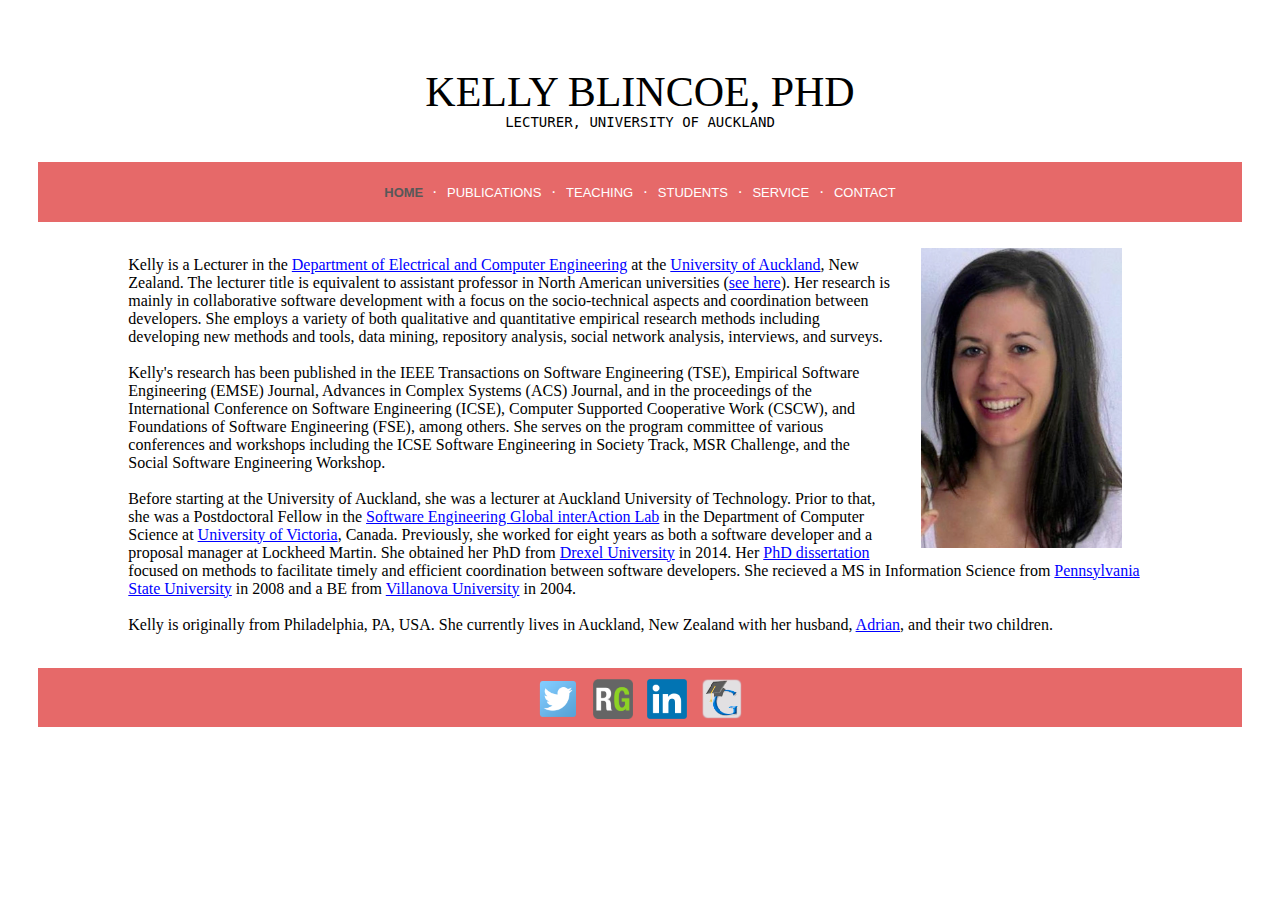
<file: index.html>
<!DOCTYPE html>
<html>

<head>
<link rel="stylesheet" type="text/css" href="mystyle.css">
</head>
<title>Kelly Blincoe, PhD</title>

<body>

<div id="title">
<h1>KELLY BLINCOE, PHD</h1> 
<h2>LECTURER, UNIVERSITY OF AUCKLAND</h2>
</div>
<div id="hmenu"> 
<ul> 
  <li><a class="current" href="./index.html">HOME </a></li> &middot;
  <li><a href="./publications.html">PUBLICATIONS</a></li> &middot;
  <li><a href="./teaching.html">TEACHING</a></li> &middot;
  <li><a class="./students.html" href="./students.html">STUDENTS</a></li> &middot;
  <li><a href="./service.html">SERVICE</a></li> &middot;
  <li><a href="./contact.html">CONTACT</a></li>
</ul>   
</div> 

<div id="about">
<img align="right" src="./imgs/blincoe.jpg" width="201" height="300" hspace="30/" vspace="10/" />
<p><br>
Kelly is a Lecturer in the <a href="http://www.ece.auckland.ac.nz">Department of Electrical and Computer Engineering</a> at the <a href="https://www.auckland.ac.nz">University of Auckland</a>, New Zealand. The lecturer title is equivalent to assistant professor in North American universities (<a href="http://en.wikipedia.org/wiki/Academic_ranks_(Australia_and_New_Zealand)">see here</a>).
<!--Kelly is a Postdoctoral Fellow in the <a href="http://thesegalgroup.org">Software Engineering Global interAction Lab</a> in the Department of Computer Science at <a href="http://www.uvic.ca">University of Victoria</a>, Canada. -->
Her research is mainly in collaborative software development with a focus on the socio-technical aspects and coordination between developers. She employs a variety of both qualitative and quantitative empirical research methods including developing new methods and tools, data mining, repository analysis, social network analysis, interviews, and surveys.
<br><br>
Kelly's research has been published in the IEEE Transactions on Software Engineering (TSE), Empirical Software Engineering (EMSE) Journal, Advances in Complex Systems (ACS) Journal, and in the proceedings of the International Conference on Software Engineering (ICSE), Computer Supported Cooperative Work (CSCW), and Foundations of Software Engineering (FSE), among others. She serves on the program committee of various conferences and workshops including the ICSE Software Engineering in Society Track, MSR Challenge, and the Social Software Engineering Workshop. 
<br><br>
Before starting at the University of Auckland, she was a lecturer at Auckland University of Technology. Prior to that, she was a Postdoctoral Fellow in the <a href="http://thesegalgroup.org">Software Engineering Global interAction Lab</a> in the Department of Computer Science at <a href="http://www.uvic.ca">University of Victoria</a>, Canada.
Previously, she worked for eight years as both a software developer and a proposal manager at Lockheed Martin. She obtained her PhD from <a href="http://www.drexel.edu">Drexel University</a> in 2014. Her <a href="./publications/blincoe_thesis.pdf">PhD dissertation</a> focused on methods to facilitate timely and efficient coordination between software developers. She recieved a MS in Information Science from <a href="http://www.psu.edu">Pennsylvania State University</a> in 2008 and a BE from <a href="http://www.villanova.edu">Villanova University</a> in 2004. 
<br><br>
Kelly is originally from Philadelphia, PA, USA. She currently lives in Auckland, New Zealand with her husband, <a href="http://en.wikipedia.org/wiki/Adrian_Blincoe">Adrian</a>, and their two children. 
<br><br>
</p>
</div>

<div id="hmenu">
<ul>
   <li><a href="https://twitter.com/kellyblincoe" target="_blank"><img src="./imgs/twitter.png" class="icons"/></a></li> 
   <li><a href="https://www.researchgate.net/profile/Kelly_Blincoe" target="_blank"><img src="./imgs/researchgate.png" class="icons" /></a></li>
   <li><a href="https://nz.linkedin.com/pub/kelly-blincoe/55/8a4/8b0" target="_blank"><img src="./imgs/linkedin.png" class="icons" /></a></li>
   <li><a href="https://scholar.google.com/citations?user=lqL9DsoAAAAJ&hl=en&oi=ao" target="_blank"><img src="./imgs/googlescholar.png" class="icons" /></a></li>
</ul>
</div>

</body>
</html>
</file>
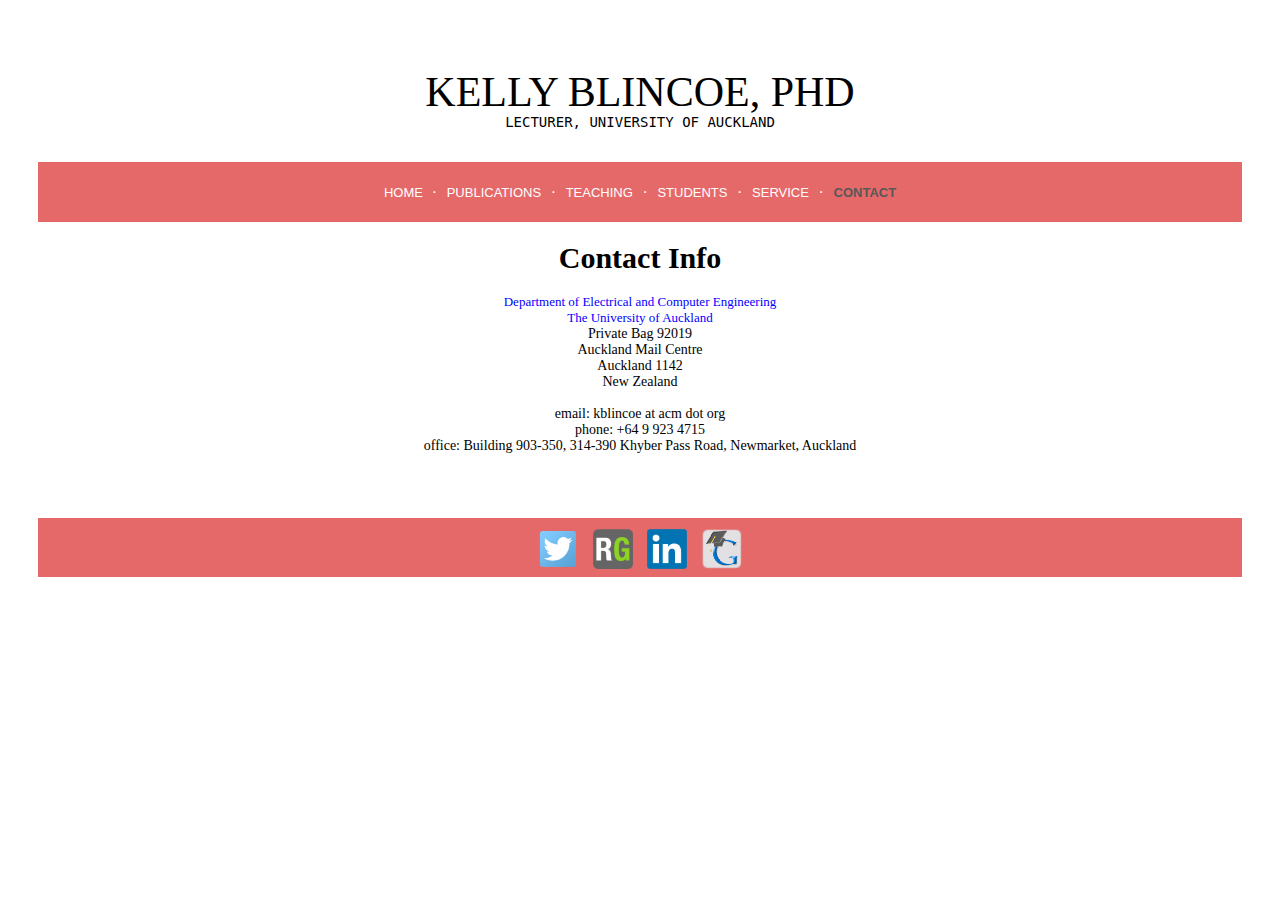
<file: contact.html>
<!DOCTYPE html>
<html>

<head>
<link rel="stylesheet" type="text/css" href="mystyle.css">
</head>
<title>Contact - Kelly Blincoe, PhD</title>

<body>

<div id="title">
<h1>KELLY BLINCOE, PHD</h1> 
<h2>LECTURER, UNIVERSITY OF AUCKLAND</h2>
</div>
<div id="hmenu"> 
<ul> 
  <li><a href="./index.html">HOME </a></li> &middot;
  <li><a href="./publications.html">PUBLICATIONS</a></li> &middot;
  <li><a href="./teaching.html">TEACHING</a></li> &middot;
  <li><a class="./students.html" href="./students.html">STUDENTS</a></li> &middot;
  <li><a href="./service.html">SERVICE</a></li> &middot;
  <li><a class="current" href="./contact.html">CONTACT</a></li>
</ul>   
</div> 

<div id="service">
<h1>Contact Info</h1>

<a href="http://www.ece.auckland.ac.nz">Department of Electrical and Computer Engineering</a><br>
<a href="http://www.auckland.ac.nz">The University of Auckland</a><br>
Private Bag 92019<br>
Auckland Mail Centre<br>
Auckland 1142<br>
New Zealand<br>

<br>

email: kblincoe at acm dot org <br>
phone: +64 9 923 4715<br>
office: Building 903-350, 314-390 Khyber Pass Road, Newmarket, Auckland
<br><br><br><br><br>
</div>

<div id="hmenu">
<ul>
   <li><a href="https://twitter.com/kellyblincoe" target="_blank"><img src="./imgs/twitter.png" class="icons"/></a></li> 
   <li><a href="https://www.researchgate.net/profile/Kelly_Blincoe" target="_blank"><img src="./imgs/researchgate.png" class="icons" /></a></li>
   <li><a href="https://nz.linkedin.com/pub/kelly-blincoe/55/8a4/8b0" target="_blank"><img src="./imgs/linkedin.png" class="icons" /></a></li>
   <li><a href="https://scholar.google.com/citations?user=lqL9DsoAAAAJ&hl=en&oi=ao" target="_blank"><img src="./imgs/googlescholar.png" class="icons" /></a></li>
</ul>
</div>

</body>
</html>
</file>
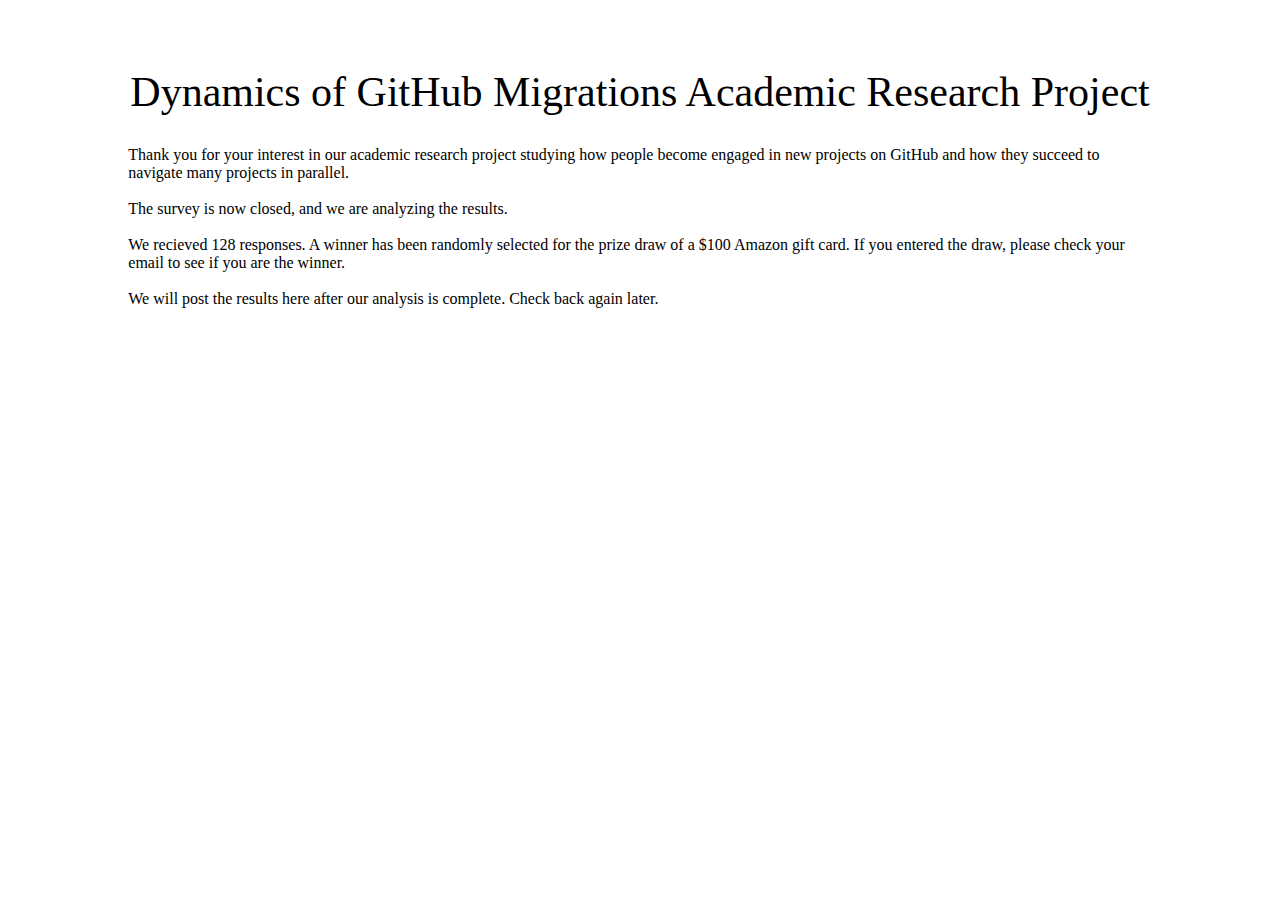
<file: migration_survey.html>
<!DOCTYPE html>
<html>

<head>
<link rel="stylesheet" type="text/css" href="mystyle.css">
</head>
<title>Kelly Blincoe, PhD</title>

<body>

<div id="title">
<h1>Dynamics of GitHub Migrations Academic Research Project</h1> 
</div>

<div id="about">
Thank you for your interest in our academic research project studying how
people become engaged in new projects on GitHub and how they succeed to
navigate many projects in parallel. <br><br>

The survey is now closed, and we are analyzing the results. <br><br>

We recieved 128 responses. A winner has been randomly selected for the prize draw of a $100 Amazon gift card. If you entered the draw, please check your email to see if you are the winner. <br><br>

We will post the results here after our analysis is complete. Check back again later.

</div>


</body>
</html>
</file>
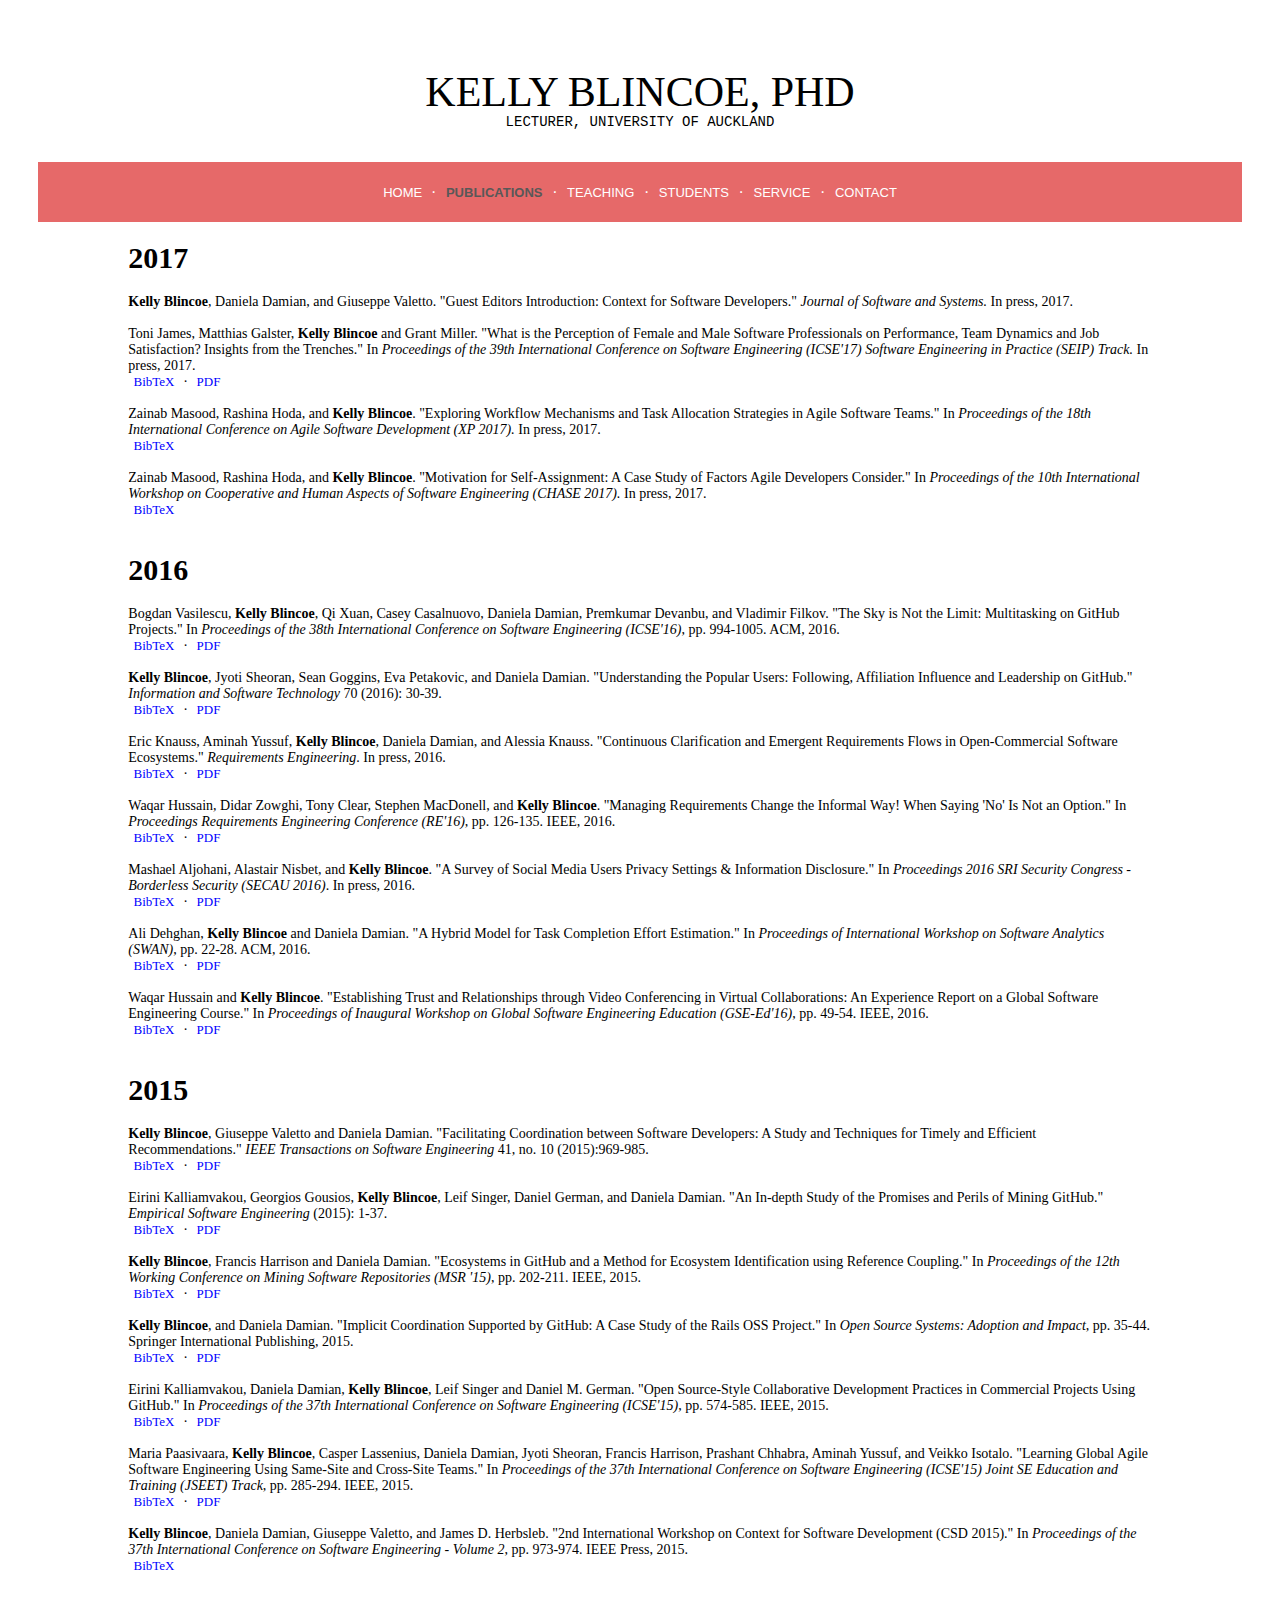
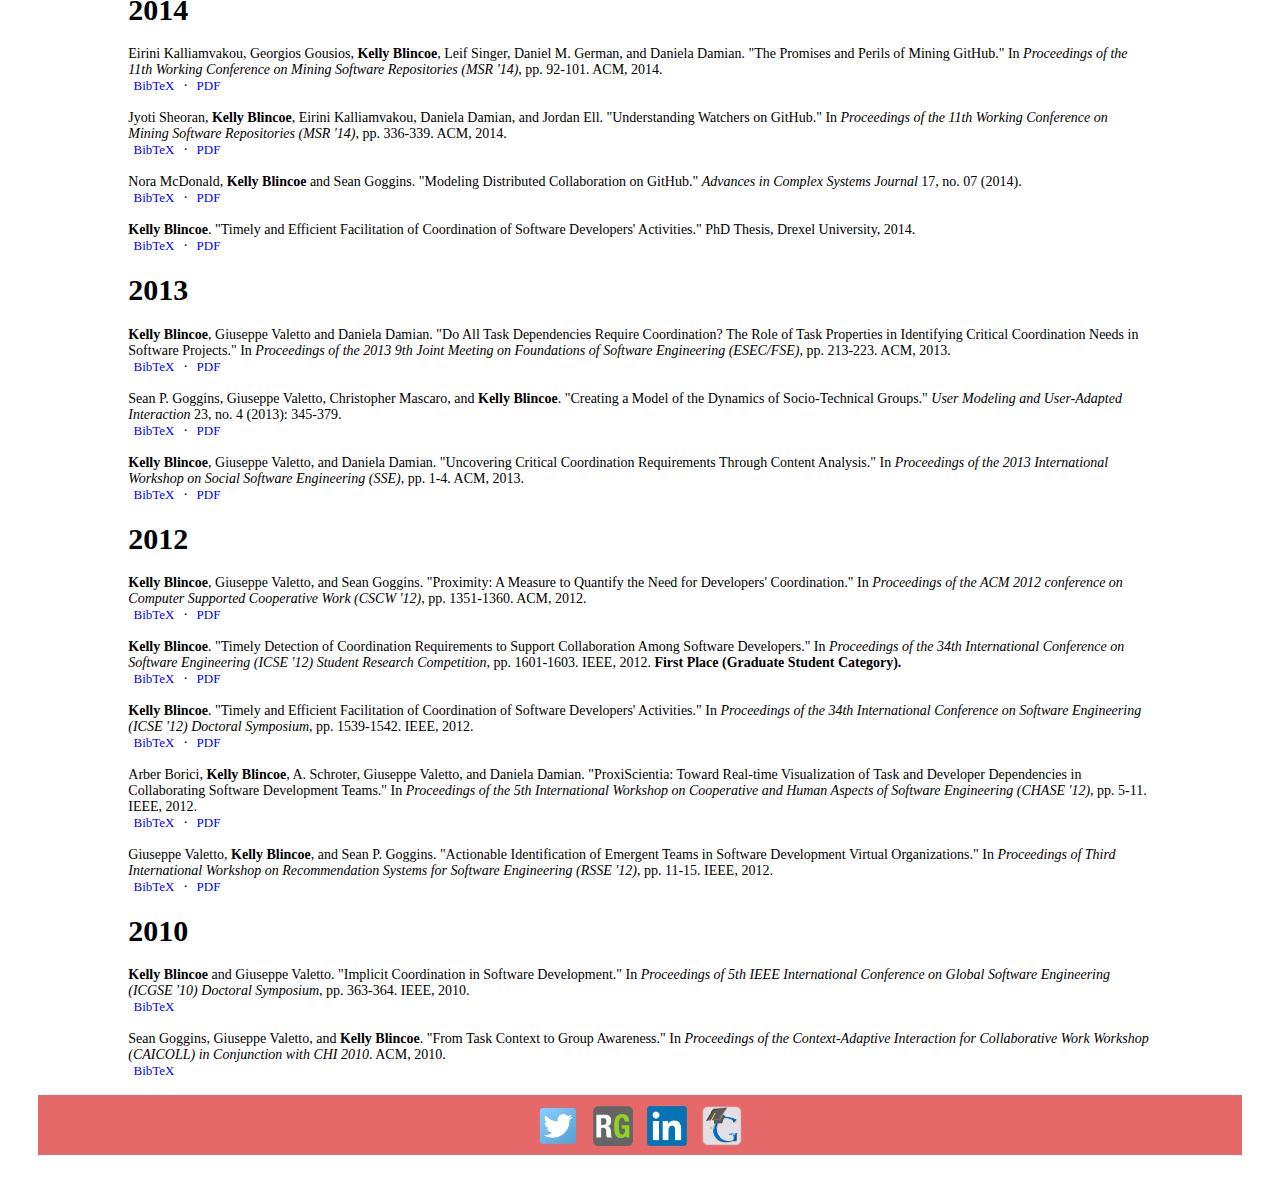
<file: publications.html>
<!DOCTYPE html>
<html>

<head>
<link rel="stylesheet" type="text/css" href="mystyle.css">
</head>
<title>Publications - Kelly Blincoe, PhD</title>
<body>

<script src="myscripts.js"></script>

<div id="title">
<h1>KELLY BLINCOE, PHD</h1> 
<h2>LECTURER, UNIVERSITY OF AUCKLAND</h2>
</div>
<div id="hmenu"> 
<ul> 
  <li><a href="./index.html">HOME </a></li> &middot;
  <li><a class="current" href="./publications.html">PUBLICATIONS</a></li> &middot;
  <li><a href="./teaching.html">TEACHING</a></li> &middot;
  <li><a class="./students.html" href="./students.html">STUDENTS</a></li> &middot;
  <li><a href="./service.html">SERVICE</a></li> &middot;
  <li><a href="./contact.html">CONTACT</a></li>
</ul>   
</div> 


<div id="publications">
<h1>2017</h1>

<!--J7-->
<strong>Kelly Blincoe</strong>, Daniela Damian, and Giuseppe Valetto. "Guest Editors Introduction: Context for Software Developers." <i>Journal of Software and Systems.</i> In press, 2017. <br><br>

<!--C16-->
Toni James, Matthias Galster, <strong>Kelly Blincoe</strong> and Grant Miller. "What is the Perception of Female and Male Software Professionals on Performance, Team Dynamics and Job Satisfaction? Insights from the Trenches." In <em>Proceedings of the 39th International Conference on Software Engineering (ICSE'17) Software Engineering in Practice (SEIP) Track.</em> In press, 2017.<br>
<a id="ICSE_SEIP17_link" href="javascript:toggle('ICSE_SEIP17_BibTex');">BibTeX</a>  &middot; <a href="./publications/2017_ICSE_SEIP_gender.pdf">PDF</a>

<div id="ICSE_SEIP17_BibTex" style="display: none; font-family: 'Courier New', Courier, 'Lucida Sans Typewriter', 'Lucida Typewriter', monospace; background: #F8F8F8;"><p>
@inproceedings{genderICSESEIP17,<br>
  &nbsp&nbsp&nbsp author = {James, Toni and Galster, Matthias and Blincoe, Kelly and Miller, Grant},<br>
  &nbsp&nbsp&nbsp title = {What is the Perception of Female and Male Software Professionals on Performance, Team Dynamics and Job Satisfaction? Insights from the Trenches},<br>
  &nbsp&nbsp&nbsp booktitle = {39th International Conference on Software Engineering Software Engineering in Practice Track},<br>
  &nbsp&nbsp&nbsp year = {2017},<br>
  &nbsp&nbsp&nbsp series = {ICSE SEIP},<br>
  &nbsp&nbsp&nbsp pages = {In press}<br>
}</p>
</div><br><br>

<!--C15-->
Zainab Masood, Rashina Hoda, and <strong>Kelly Blincoe</strong>. "Exploring Workflow Mechanisms and Task Allocation Strategies in Agile Software Teams." In <em>Proceedings of the 18th International Conference on Agile Software Development (XP 2017).</em> In press, 2017.<br>
<a id="XP17_link" href="javascript:toggle('XP17_BibTex');">BibTeX</a>  <!--&middot; <a href="./publications/2016_icse_multitasking.pdf">PDF</a>-->

<div id="XP17_BibTex" style="display: none; font-family: 'Courier New', Courier, 'Lucida Sans Typewriter', 'Lucida Typewriter', monospace; background: #F8F8F8;"><p>
@inproceedings{allocationXP17,<br>
  &nbsp&nbsp&nbsp author = {Masood, Zainab and Hoda, Rashina and Blincoe, Kelly},<br>
  &nbsp&nbsp&nbsp title = {Exploring Workflow Mechanisms and Task Allocation Strategies in Agile Software Teams},<br>
  &nbsp&nbsp&nbsp booktitle = {18th International Conference on Agile Software Development},<br>
  &nbsp&nbsp&nbsp year = {2017},<br>
  &nbsp&nbsp&nbsp series = {XP},<br>
  &nbsp&nbsp&nbsp pages = {In press}<br>
}</p>
</div><br><br>

<!--W7-->
Zainab Masood, Rashina Hoda, and <strong>Kelly Blincoe</strong>. "Motivation for Self-Assignment: A Case Study of Factors Agile Developers Consider." In <em>Proceedings of the 10th International Workshop on Cooperative and Human Aspects of Software Engineering (CHASE 2017).</em> In press, 2017.<br>
<a id="CHASE17_link" href="javascript:toggle('CHASE17_BibTex');">BibTeX</a>  <!--&middot; <a href="./publications/2016_icse_multitasking.pdf">PDF</a>-->

<div id="CHASE17_BibTex" style="display: none; font-family: 'Courier New', Courier, 'Lucida Sans Typewriter', 'Lucida Typewriter', monospace; background: #F8F8F8;"><p>
@inproceedings{selfassignmentCHASE17,<br>
  &nbsp&nbsp&nbsp author = {Masood, Zainab and Hoda, Rashina and Blincoe, Kelly},<br>
  &nbsp&nbsp&nbsp title = {Motivation for Self-Assignment: A Case Study of Factors Agile Developers Consider},<br>
  &nbsp&nbsp&nbsp booktitle = {10th International Workshop on Cooperative and Human Aspects of Software Engineering},<br>
  &nbsp&nbsp&nbsp year = {2017},<br>
  &nbsp&nbsp&nbsp series = {CHASE},<br>
  &nbsp&nbsp&nbsp pages = {In press}<br>
}</p>
</div><br><br>

<h1>2016</h1>

<!--C14-->
Bogdan Vasilescu, <strong>Kelly Blincoe</strong>, Qi Xuan, Casey Casalnuovo,  Daniela Damian, Premkumar Devanbu, and Vladimir Filkov. "The Sky is Not the Limit: Multitasking on GitHub Projects." In <em>Proceedings of the 38th International Conference on Software Engineering (ICSE'</em><em>16)</em>, pp. 994-1005. ACM, 2016.<br>
<a id="ICSE16_link" href="javascript:toggle('ICSE16_BibTex');">BibTeX</a>  &middot; <a href="./publications/2016_icse_multitasking.pdf">PDF</a>

<div id="ICSE16_BibTex" style="display: none; font-family: 'Courier New', Courier, 'Lucida Sans Typewriter', 'Lucida Typewriter', monospace; background: #F8F8F8;"><p>
@inproceedings{multitaskingICSE16,<br>
  &nbsp&nbsp&nbsp author = {Vasilescu, Bogdan and Blincoe, Kelly and Xuan, Qi and Casalnuovo, Casey and Damian, Daniela and Devanbu, Premkumar and Filkov, Vladimir},<br>
  &nbsp&nbsp&nbsp title = {The Sky is Not the Limit: Multitasking on GitHub Project},<br>
  &nbsp&nbsp&nbsp booktitle = {38th International Conference on Software Engineering},<br>
  &nbsp&nbsp&nbsp year = {2016},<br>
  &nbsp&nbsp&nbsp series = {ICSE},<br>
  &nbsp&nbsp&nbsp pages = {994--1005}<br>
  &nbsp&nbsp&nbsp publisher = {ACM}<br>
}</p>
</div><br><br>

<!--J6-->
<strong>Kelly Blincoe</strong>, Jyoti Sheoran, Sean Goggins, Eva Petakovic, and Daniela Damian. "Understanding the Popular Users: Following, Affiliation Influence and Leadership on GitHub." <i>Information and Software Technology</i> 70 (2016): 30-39.<br>
<a id="IST15_link" href="javascript:toggle('IST15_BibTex');">BibTeX</a>  &middot; <a href="./publications/2015_IST_Blincoe.pdf">PDF</a>

<div id="IST15_BibTex" style="display: none; font-family: 'Courier New', Courier, 'Lucida Sans Typewriter', 'Lucida Typewriter', monospace; background: #F8F8F8;"><p>
@article{blincoeIST15,<br>
  &nbsp&nbsp&nbsp author = {Blincoe, Kelly and Sheoran, Jyoti and Goggins, Sean and Petakovic, Eva and Damian, Daniela},<br>
  &nbsp&nbsp&nbsp title = {Understanding the Popular Users: Following, Affiliation Influence and Leadership on GitHub},<br>
  &nbsp&nbsp&nbsp journal = {Information and Software Technology},<br>
  &nbsp&nbsp&nbsp volume = {70},<br>
  &nbsp&nbsp&nbsp year = {2016},<br>
  &nbsp&nbsp&nbsp pages = {30--39},<br>
  &nbsp&nbsp&nbsp publisher={Elsevier}
}</p>
</div><br><br>

<!--J5-->
Eric Knauss, Aminah Yussuf, <strong>Kelly Blincoe</strong>, Daniela Damian, and Alessia Knauss. "Continuous Clarification and Emergent Requirements Flows in Open-Commercial Software Ecosystems." <i>Requirements Engineering</i>. In press, 2016. <br>
<a id="REJ16_link" href="javascript:toggle('REJ16_BibTex');">BibTeX</a> &middot; <a href="./publications/2016_REJ.pdf">PDF</a>

<div id="REJ16_BibTex" style="display: none; font-family: 'Courier New', Courier, 'Lucida Sans Typewriter', 'Lucida Typewriter', monospace; background: #F8F8F8;"><p>
@article{ecosystemREJ16,<br>
  &nbsp&nbsp&nbsp author = {Knauss, Eric and Yussuf, Aminah and Blincoe, Kelly and Damian, Daniela and Knauss, Alessia},<br>
  &nbsp&nbsp&nbsp title = {Continuous Clarification and Emergent Requirements Flows in Open-Commercial Software Ecosystems},<br>
  &nbsp&nbsp&nbsp journal = {Requirements Engineering},<br>
  &nbsp&nbsp&nbsp year = {2016},<br>
  &nbsp&nbsp&nbsp pages = {In press},<br>
  &nbsp&nbsp&nbsp publisher={Springer}
}</p>
</div><br><br>

<!--C13-->
Waqar Hussain, Didar Zowghi, Tony Clear, Stephen MacDonell, and <strong>Kelly Blincoe</strong>. "Managing Requirements Change the Informal Way! When Saying 'No' Is Not an Option." In <i>Proceedings Requirements Engineering Conference (RE'16)</i>, pp. 126-135. IEEE, 2016.<br>
<a id="RE16_link" href="javascript:toggle('RE16_BibTex');">BibTeX</a>
&middot; <a href="./publications/2016_RE_Informal-camera.pdf">PDF</a>

<div id="RE16_BibTex" style="display: none; font-family: 'Courier New', Courier, 'Lucida Sans Typewriter', 'Lucida Typewriter', monospace; background: #F8F8F8;"><p>
@inproceedings{informalRE16,<br>
  &nbsp&nbsp&nbsp author = {Hussain, Waqar and Zowghi, Didar and Clear, Tony and MacDonell, Stephen and Blincoe, Kelly},<br>
  &nbsp&nbsp&nbsp title = {Managing Requirements Change the Informal Way! When Saying 'No' Is Not an Option},<br>
  &nbsp&nbsp&nbsp booktitle = {24th IEEE International Requirements Engineering Conference},<br>
  &nbsp&nbsp&nbsp year = {2016},<br>
  &nbsp&nbsp&nbsp series = {RE},<br>
  &nbsp&nbsp&nbsp pages = {126--135}<br>
  &nbsp&nbsp&nbsp publisher = {IEEE}<br>
}</p>
</div><br><br>

<!--C12-->
Mashael Aljohani, Alastair Nisbet, and <strong>Kelly Blincoe</strong>. "A Survey of Social Media Users Privacy Settings & Information Disclosure." In <i>Proceedings 2016 SRI Security Congress - Borderless Security (SECAU 2016)</i>. In press, 2016.<br>
<a id="SECAU16_link" href="javascript:toggle('SECAU16_BibTex');">BibTeX</a>
&middot; <a href="./publications/2016_SECAU_Social_Media.pdf">PDF</a>

<div id="SECAU16_BibTex" style="display: none; font-family: 'Courier New', Courier, 'Lucida Sans Typewriter', 'Lucida Typewriter', monospace; background: #F8F8F8;"><p>
@inproceedings{socialMediaSECAU16,<br>
  &nbsp&nbsp&nbsp author = {Aljohani, Mashael and Nisbet, Alastair and Blincoe, Kelly},<br>
  &nbsp&nbsp&nbsp title = {A Survey of Social Media Users Privacy Settings & Information Disclosure},<br>
  &nbsp&nbsp&nbsp booktitle = {2016 SRI Security Congress - Borderless Security},<br>
  &nbsp&nbsp&nbsp year = {2016},<br>
  &nbsp&nbsp&nbsp series = {SECAU},<br>
  &nbsp&nbsp&nbsp pages = {In press}<br>
}</p>
</div><br><br>

<!--W6-->
Ali Dehghan, <strong>Kelly Blincoe</strong> and Daniela Damian. "A Hybrid Model for Task Completion Effort Estimation." In <i> Proceedings of International Workshop on Software Analytics (SWAN)</i>, pp. 22-28. ACM, 2016. <br>
<a id="SWAN16_link" href="javascript:toggle('SWAN16_BibTex');">BibTeX</a> &middot; <a href="./publications/2016_SWAN.pdf">PDF</a>

<div id="SWAN16_BibTex" style="display: none; font-family: 'Courier New', Courier, 'Lucida Sans Typewriter', 'Lucida Typewriter', monospace; background: #F8F8F8;"><p>
@inproceedings{SWAN16,<br>
  &nbsp&nbsp&nbsp author = {Dehghan, Ali and Blincoe, Kelly and Damian, Daniela},<br>
  &nbsp&nbsp&nbsp title = {A Hybrid Model for Task Completion Effort Estimation},<br>
  &nbsp&nbsp&nbsp booktitle = {2nd International Workshop on Software Analytics},<br>
  &nbsp&nbsp&nbsp year = {2016},<br>
  &nbsp&nbsp&nbsp series = {SWAN},<br>
  &nbsp&nbsp&nbsp pages = {22--28}<br>
  &nbsp&nbsp&nbsp publisher = {ACM}<br>
}</p>
</div><br><br>

<!--W5-->
Waqar Hussain and <strong>Kelly Blincoe</strong>. "Establishing Trust and Relationships through Video Conferencing in Virtual Collaborations: An Experience Report on a Global Software Engineering Course." In <i>Proceedings of Inaugural Workshop on Global Software Engineering Education (GSE-Ed'16)</i>, pp. 49-54. IEEE, 2016. <br>
<a id="GSE16_link" href="javascript:toggle('GSE16_BibTex');">BibTeX</a> &middot; <a href="./publications/2016_GSE.pdf">PDF</a>

<div id="GSE16_BibTex" style="display: none; font-family: 'Courier New', Courier, 'Lucida Sans Typewriter', 'Lucida Typewriter', monospace; background: #F8F8F8;"><p>
@inproceedings{Hussain_GSE16,<br>
  &nbsp&nbsp&nbsp author = {Hussain, Waqar and Blincoe, Kelly},<br>
  &nbsp&nbsp&nbsp title = {Establishing Trust and Relationships through Video Conferencing in Virtual Collaborations: An Experience Report on a Global Software Engineering Course},<br>
  &nbsp&nbsp&nbsp booktitle = {Inaugural Workshop on Global Software Engineering Education},<br>
  &nbsp&nbsp&nbsp year = {2016},<br>
  &nbsp&nbsp&nbsp series = {GSE-Ed},<br>
  &nbsp&nbsp&nbsp pages = {49--54}<br>
  &nbsp&nbsp&nbsp publisher = {IEEE}<br>
}</p>
</div><br><br>

<h1>2015</h1>

<!--J4-->
<strong>Kelly Blincoe</strong>, Giuseppe Valetto and Daniela Damian. "Facilitating Coordination between Software Developers: A Study and Techniques for Timely and Efficient Recommendations." <i>IEEE Transactions on Software Engineering</i> 41, no. 10 (2015):969-985.
<br><a id="TSE15_link" href="javascript:toggle('TSE15_BibTex');">BibTeX</a>  &middot; <a href="./publications/2015_TSE_Blincoe.pdf">PDF</a>

<div id="TSE15_BibTex" style="display: none; font-family: 'Courier New', Courier, 'Lucida Sans Typewriter', 'Lucida Typewriter', monospace; background: #F8F8F8;"><p>
@article{blincoeTSE15,<br>
  &nbsp&nbsp&nbsp author = {Blincoe, Kelly and Valetto, Giuseppe and Damian, Daniela},<br>
  &nbsp&nbsp&nbsp title = {Facilitating Coordination between Software Developers: A Study and Techniques for Timely and Efficient Recommendations},<br>
  &nbsp&nbsp&nbsp journal = {IEEE Transactions on Software Engineering},<br>
  &nbsp&nbsp&nbsp volume = {41},<br>
  &nbsp&nbsp&nbsp number = {10},<br>
  &nbsp&nbsp&nbsp year = {2015},<br>
  &nbsp&nbsp&nbsp pages = {969--985},<br>
  &nbsp&nbsp&nbsp publisher={IEEE}
}</p>
</div><br><br>

<!--J3-->
Eirini Kalliamvakou, Georgios Gousios, <strong>Kelly Blincoe</strong>, Leif Singer, Daniel German, and Daniela Damian. "An In-depth Study of the Promises and Perils of Mining GitHub." <i>Empirical Software Engineering</i> (2015): 1-37.
<br><a id="EMSE15_link" href="javascript:toggle('EMSE15_BibTex');">BibTeX</a>  &middot; <a href="./publications/2015_EMSE_GitHubPerils.pdf">PDF</a>

<div id="EMSE15_BibTex" style="display: none; font-family: 'Courier New', Courier, 'Lucida Sans Typewriter', 'Lucida Typewriter', monospace; background: #F8F8F8;"><p>
@article{perilsEMSE15,<br>
  &nbsp&nbsp&nbsp author = {Kalliamvakou, Eirini and Gousios, Georgios and Blincoe, Kelly and Singer, Leif and German, Daniel and Damian, Daniela},<br>
  &nbsp&nbsp&nbsp title = {An In-depth Study of the Promises and Perils of Minig GitHub},<br>
  &nbsp&nbsp&nbsp journal = {Empirical Software Engineering (EMSE)},<br>
  &nbsp&nbsp&nbsp number = {1},<br>
  &nbsp&nbsp&nbsp year = {2015},<br>
  &nbsp&nbsp&nbsp pages = {1--37},<br>
  &nbsp&nbsp&nbsp publisher={Springer}
}</p>
</div><br><br>

<!--C11-->
<strong>Kelly Blincoe</strong>, Francis Harrison and Daniela Damian. "Ecosystems in GitHub and a Method for Ecosystem Identification using Reference Coupling." In <em>Proceedings of the 12th Working Conference on Mining Software Repositories (MSR '15)</em>, pp. 202-211. IEEE, 2015.
<br><a id="MSR15_link" href="javascript:toggle('MSR15_BibTex');">BibTeX</a>  &middot; <a href="./publications/2015_MSR_Ecosystems_CameraReady.pdf">PDF</a>

<div id="MSR15_BibTex" style="display: none; font-family: 'Courier New', Courier, 'Lucida Sans Typewriter', 'Lucida Typewriter', monospace; background: #F8F8F8;"><p>
@inproceedings{blincoeMSR15,<br>
  &nbsp&nbsp&nbsp author = {Blincoe, Kelly and Harrison, Francis and Damian, Daniela},<br>
  &nbsp&nbsp&nbsp title = {Ecosystems in GitHub and a Method for Ecosystem Identification using Reference Coupling},<br>
  &nbsp&nbsp&nbsp booktitle = {12th Working Conference on Mining Software Repositories},<br>
  &nbsp&nbsp&nbsp year = {2015},<br>
  &nbsp&nbsp&nbsp series = {MSR},<br>
  &nbsp&nbsp&nbsp pages = {202--211}<br>
}</p>
</div><br><br>

<!--B1-->
<strong>Kelly Blincoe</strong>, and Daniela Damian. "Implicit Coordination Supported by GitHub: A Case Study of the Rails OSS Project." In <em>Open Source Systems: Adoption and Impact</em>, pp. 35-44. Springer International Publishing, 2015.
<br><a id="OSS15_link" href="javascript:toggle('OSS15_BibTex');">BibTeX</a>  &middot; <a href="./publications/2015_OSS_Implicit_Camera.pdf">PDF</a>

<div id="OSS15_BibTex" style="display: none; font-family: 'Courier New', Courier, 'Lucida Sans Typewriter', 'Lucida Typewriter', monospace; background: #F8F8F8;"><p>
@incollection{blincoeOSS15,<br>
  &nbsp&nbsp&nbsp author = {Blincoe, Kelly and Damian, Daniela},<br>
  &nbsp&nbsp&nbsp title = {Implicit Coordination Supported by GitHub: A Case Study of the Rails OSS Project},<br>
  &nbsp&nbsp&nbsp booktitle = {Open Source Systems: Adoption and Impact},<br>
  &nbsp&nbsp&nbsp year = {2015},<br>
  &nbsp&nbsp&nbsp pages = {35--44},<br>
  &nbsp&nbsp&nbsp publisher={Springer}<br>
}</p>
</div>

<br><br>

<!--C10-->
Eirini Kalliamvakou, Daniela Damian, <strong>Kelly Blincoe</strong>, Leif Singer and Daniel M. German. "Open Source-Style Collaborative Development Practices in Commercial Projects Using GitHub." In <em>Proceedings of the 37th International Conference on Software Engineering (ICSE'</em><em>15)</em>, pp. 574-585. IEEE, 2015.
<br><a id="ICSE15_link" href="javascript:toggle('ICSE15_BibTex');">BibTeX</a>  &middot; <a href="http://thesegalgroup.org/wp-content/uploads/2015/02/icse-camera.pdf">PDF</a>

<div id="ICSE15_BibTex" style="display: none; font-family: 'Courier New', Courier, 'Lucida Sans Typewriter', 'Lucida Typewriter', monospace; background: #F8F8F8;"><p>
@inproceedings{kalliamvakouICSE15,<br>
  &nbsp&nbsp&nbsp author = {Kalliamvakou, Eirini and Damian, Daniela and Blincoe, Kelly and Singer, Leif and German, Daniel M.},<br>
  &nbsp&nbsp&nbsp title = {Open Source-Style Collaborative Development Practices in Commercial Projects Using GitHub},<br>
  &nbsp&nbsp&nbsp booktitle = {37th International Conference on Software Engineering, Volume 1},<br>
  &nbsp&nbsp&nbsp year = {2015},<br>
  &nbsp&nbsp&nbsp series = {ICSE},<br>
  &nbsp&nbsp&nbsp pages = {574--585}<br>
}</p>
</div>

<br><br>

<!--C9-->
Maria Paasivaara, <strong>Kelly Blincoe</strong>, Casper Lassenius, Daniela Damian, Jyoti Sheoran, Francis Harrison, Prashant Chhabra, Aminah Yussuf, and Veikko Isotalo. "Learning Global Agile Software Engineering Using Same-Site and Cross-Site Teams." In <em>Proceedings of the 37th International Conference on Software Engineering (ICSE'</em><em>15) Joint SE Education and Training (JSEET) Track</em>, pp. 285-294. IEEE, 2015.
<br><a id="JSEET15_link" href="javascript:toggle('JSEET15_BibTex');">BibTeX</a>  &middot; <a href="./publications/2015_ICSE_JSEET.pdf">PDF</a>

<div id="JSEET15_BibTex" style="display: none; font-family: 'Courier New', Courier, 'Lucida Sans Typewriter', 'Lucida Typewriter', monospace; background: #F8F8F8;"><p>
@inproceedings{paasivaaraJSEET15,<br>
  &nbsp&nbsp&nbsp author = {Paasivaara, Maria and Blincoe, Kelly and Lassenius, Casper and Damian, Daniela},<br>
  &nbsp&nbsp&nbsp title = {Learning Global Agile Software Engineering Using Same-Site and Cross-Site Teams},<br>
  &nbsp&nbsp&nbsp booktitle = {37th International Conference on Software Engineering, Volume 2},<br>
  &nbsp&nbsp&nbsp year = {2015},<br>
  &nbsp&nbsp&nbsp series = {ICSE},<br>
  &nbsp&nbsp&nbsp pages = {285--294}<br>
}</p>
</div>

<br><br>

<!--C8-->
<strong>Kelly Blincoe</strong>, Daniela Damian, Giuseppe Valetto, and James D. Herbsleb. "2nd International Workshop on Context for Software Development (CSD 2015)." In <em>Proceedings of the 37th International Conference on Software Engineering - Volume 2</em>, pp. 973-974. IEEE Press, 2015.
<br><a id="CSD15_link" href="javascript:toggle('CSD15_BibTex');">BibTeX</a>

<div id="CSD15_BibTex" style="display: none; font-family: 'Courier New', Courier, 'Lucida Sans Typewriter', 'Lucida Typewriter', monospace; background: #F8F8F8;"><p>
@inproceedings{blincoe20152nd,<br>
  &nbsp&nbsp&nbsp  title={2nd international workshop on context for software development (CSD 2015)},<br>
  &nbsp&nbsp&nbsp author={Blincoe, Kelly and Damian, Daniela and Valetto, Giuseppe and Herbsleb, James D},<br>
  &nbsp&nbsp&nbsp booktitle={Proceedings of the 37th International Conference on Software Engineering-Volume 2},<br>
  &nbsp&nbsp&nbsp pages={973--974},<br>
  &nbsp&nbsp&nbsp year={2015},<br>
  &nbsp&nbsp&nbsp organization={IEEE Press}<br>
}</p>
</div>

<h1>2014</h1>

<!--C7-->
Eirini Kalliamvakou, Georgios Gousios, <strong>Kelly Blincoe</strong>, Leif Singer, Daniel M. German, and Daniela Damian. "The Promises and Perils of Mining GitHub." In <em>Proceedings of the 11th Working Conference on Mining Software Repositories (MSR '14)</em>, pp. 92-101. ACM, 2014.
<br><a id="MSR14_link" href="javascript:toggle('MSR14_BibTex');">BibTeX</a>  &middot; <a href="./publications/2014_MSR_Promises_Perils.pdf">PDF</a>

<div id="MSR14_BibTex" style="display: none; font-family: 'Courier New', Courier, 'Lucida Sans Typewriter', 'Lucida Typewriter', monospace; background: #F8F8F8;"><p>
@inproceedings{kalliamvakou2014promises,<br>
 &nbsp&nbsp&nbsp  title={The promises and perils of mining github},<br>
 &nbsp&nbsp&nbsp  author={Kalliamvakou, Eirini and Gousios, Georgios and Blincoe, Kelly and Singer, Leif and German, Daniel M and Damian, Daniela},<br>
 &nbsp&nbsp&nbsp  booktitle={Proceedings of the 11th Working Conference on Mining Software Repositories},<br>
 &nbsp&nbsp&nbsp  pages={92--101},<br>
 &nbsp&nbsp&nbsp  year={2014},<br>
 &nbsp&nbsp&nbsp  organization={ACM}<br>
}</p>
</div>

<br><br>

<!--C6-->
Jyoti Sheoran, <strong>Kelly Blincoe</strong>, Eirini Kalliamvakou, Daniela Damian, and Jordan Ell. "Understanding Watchers on GitHub." In <em>Proceedings of the 11th Working Conference on Mining Software Repositories (MSR '14)</em>, pp. 336-339. ACM, 2014.
<br><a id="MSRChal14_link" href="javascript:toggle('MSRChal14_BibTex');">BibTeX</a>  &middot; <a href="./publications/2014_MSRChallenge.pdf">PDF</a>

<div id="MSRChal14_BibTex" style="display: none; font-family: 'Courier New', Courier, 'Lucida Sans Typewriter', 'Lucida Typewriter', monospace; background: #F8F8F8;"><p>
@inproceedings{sheoran2014understanding,<br>
 &nbsp&nbsp&nbsp title={Understanding watchers on GitHub},<br>
 &nbsp&nbsp&nbsp author={Sheoran, Jyoti and Blincoe, Kelly and Kalliamvakou, Eirini and Damian, Daniela and Ell, Jordan},<br>
 &nbsp&nbsp&nbsp booktitle={Proceedings of the 11th Working Conference on Mining Software Repositories},<br>
 &nbsp&nbsp&nbsp pages={336--339},<br>
 &nbsp&nbsp&nbsp year={2014},<br>
 &nbsp&nbsp&nbsp organization={ACM}<br>
}</p>
</div>
<br><br>

<!--J2-->
Nora McDonald, <strong>Kelly Blincoe</strong> and Sean Goggins. "Modeling Distributed Collaboration on GitHub." <em>Advances in Complex Systems Journal</em> 17, no. 07 (2014).
<br><a id="ACS14_link" href="javascript:toggle('ACS14_BibTex');">BibTeX</a>  &middot; <a href="./publications/2014_ACS.pdf">PDF</a>

<div id="ACS14_BibTex" style="display: none; font-family: 'Courier New', Courier, 'Lucida Sans Typewriter', 'Lucida Typewriter', monospace; background: #F8F8F8;"><p>
@article{mcdonald2014modeling,<br>
 &nbsp&nbsp&nbsp title={MODELING DISTRIBUTED COLLABORATION ON GITHUB},<br>
 &nbsp&nbsp&nbsp author={McDONALD, NORA and BLINCOE, KELLY and PETAKOVIC, EVA and GOGGINS, SEAN},<br>
 &nbsp&nbsp&nbsp journal={Advances in Complex Systems},<br>
 &nbsp&nbsp&nbsp year={2014},<br>
 &nbsp&nbsp&nbsp publisher={World Scientific}<br>
}</p>
</div>
<br><br>

<!--Thesis-->
<b>Kelly Blincoe</b>. "Timely and Efficient Facilitation of Coordination of Software Developers' Activities." PhD Thesis, Drexel University, 2014.
<br><a id="BlincoePhD_link" href="javascript:toggle('BlincoePhD_BibTex');">BibTeX</a>  &middot; <a href="./publications/blincoe_thesis.pdf">PDF</a>

<div id="BlincoePhD_BibTex" style="display: none; font-family: 'Courier New', Courier, 'Lucida Sans Typewriter', 'Lucida Typewriter', monospace; background: #F8F8F8;"><p>
@phdthesis{blincoe2014timely,<br>
 &nbsp&nbsp&nbsp title={Timely and Efficient Facilitation of Coordination of Software Developers' Activities},<br>
 &nbsp&nbsp&nbsp author={Blincoe, Kelly Coyle},<br>
 &nbsp&nbsp&nbsp year={2014},<br>
 &nbsp&nbsp&nbsp school={Drexel University}<br>
}</p>
</div>

<h1>2013</h1>

<!--C5-->
<strong>Kelly Blincoe</strong>, Giuseppe Valetto and Daniela Damian. "Do All Task Dependencies Require Coordination? The Role of Task Properties in Identifying Critical Coordination Needs in Software Projects." In <em>Proceedings of the 2013 9th Joint Meeting on Foundations of Software Engineering (ESEC/FSE)</em>, pp. 213-223. ACM, 2013.
<br><a id="FSE13_link" href="javascript:toggle('FSE13_BibTex');">BibTeX</a>  &middot; <a href="./publications/2013_FSE_proximityML.pdf">PDF</a>

<div id="FSE13_BibTex" style="display: none; font-family: 'Courier New', Courier, 'Lucida Sans Typewriter', 'Lucida Typewriter', monospace; background: #F8F8F8;"><p>
@inproceedings{blincoe2013all,<br>
 &nbsp&nbsp&nbsp title={Do all task dependencies require coordination? the role of task properties in identifying critical coordination needs in software projects},<br>
 &nbsp&nbsp&nbsp author={Blincoe, Kelly and Valetto, Giuseppe and Damian, Daniela},<br>
 &nbsp&nbsp&nbsp booktitle={Proceedings of the 2013 9th Joint Meeting on Foundations of Software Engineering},<br>
 &nbsp&nbsp&nbsp pages={213--223},<br>
 &nbsp&nbsp&nbsp year={2013},<br>
 &nbsp&nbsp&nbsp organization={ACM}<br>
}</p>
</div>

<br><br>

<!--J1-->
Sean P. Goggins, Giuseppe Valetto, Christopher Mascaro, and <strong>Kelly Blincoe</strong>. "Creating a Model of the Dynamics of Socio-Technical Groups." <em>User Modeling and User-Adapted Interaction</em> 23, no. 4 (2013): 345-379.
<br><a id="UMUAI13_link" href="javascript:toggle('UMUAI13_BibTex');">BibTeX</a>  &middot; <a href="./publications/2013_UMUAI.pdf">PDF</a>

<div id="UMUAI13_BibTex" style="display: none; font-family: 'Courier New', Courier, 'Lucida Sans Typewriter', 'Lucida Typewriter', monospace; background: #F8F8F8;"><p>
@article{goggins2013creating,<br>
 &nbsp&nbsp&nbsp title={Creating a model of the dynamics of socio-technical groups},<br>
 &nbsp&nbsp&nbsp author={Goggins, Sean P and Valetto, Giuseppe and Mascaro, Christopher and Blincoe, Kelly},<br>
 &nbsp&nbsp&nbsp journal={User Modeling and User-Adapted Interaction},<br>
 &nbsp&nbsp&nbsp volume={23},<br>
 &nbsp&nbsp&nbsp number={4},<br>
 &nbsp&nbsp&nbsp pages={345--379},<br>
 &nbsp&nbsp&nbsp year={2013},<br>
 &nbsp&nbsp&nbsp publisher={Springer}<br>
}</p>
</div>

<br><br>

<!--W4-->
<strong>Kelly Blincoe</strong>, Giuseppe Valetto, and Daniela Damian. "Uncovering Critical Coordination Requirements Through Content Analysis." In <em>Proceedings of the 2013 International Workshop on Social Software Engineering (SSE)</em>, pp. 1-4. ACM, 2013.
<br><a id="SSE13_link" href="javascript:toggle('SSE13_BibTex');">BibTeX</a>  &middot; <a href="./publications/2013_sse_manual_coding.pdf">PDF</a>

<div id="SSE13_BibTex" style="display: none; font-family: 'Courier New', Courier, 'Lucida Sans Typewriter', 'Lucida Typewriter', monospace; background: #F8F8F8;"><p>
@inproceedings{blincoe2013uncovering,<br>
 &nbsp&nbsp&nbsp title={Uncovering critical coordination requirements through content analysis},<br>
 &nbsp&nbsp&nbsp author={Blincoe, Kelly and Valetto, Giuseppe and Damian, Daniela},<br>
 &nbsp&nbsp&nbsp booktitle={Proceedings of the 2013 International Workshop on Social Software Engineering},<br>
 &nbsp&nbsp&nbsp pages={1--4},<br>
 &nbsp&nbsp&nbsp year={2013},<br>
 &nbsp&nbsp&nbsp organization={ACM}<br>
}</p>
</div>

<h1>2012</h1>

<!--C4-->
<strong>Kelly Blincoe</strong>, Giuseppe Valetto, and Sean Goggins. "Proximity: A Measure to Quantify the Need for Developers' Coordination." In <em>Proceedings of the ACM 2012 conference on Computer Supported Cooperative Work (CSCW '12)</em>, pp. 1351-1360. ACM, 2012.
<br><a id="CSCW12_link" href="javascript:toggle('CSCW12_BibTex');">BibTeX</a>  &middot; <a href="./publications/2012_cscw_proximity.pdf">PDF</a>

<div id="CSCW12_BibTex" style="display: none; font-family: 'Courier New', Courier, 'Lucida Sans Typewriter', 'Lucida Typewriter', monospace; background: #F8F8F8;"><p>
@inproceedings{blincoe2012proximity,<br>
 &nbsp&nbsp&nbsp title={Proximity: a measure to quantify the need for developers' coordination},<br>
 &nbsp&nbsp&nbsp author={Blincoe, Kelly and Valetto, Giuseppe and Goggins, Sean},<br>
 &nbsp&nbsp&nbsp booktitle={Proceedings of the ACM 2012 conference on Computer Supported Cooperative Work},<br>
 &nbsp&nbsp&nbsp pages={1351--1360},<br>
 &nbsp&nbsp&nbsp year={2012},<br>
 &nbsp&nbsp&nbsp organization={ACM}<br>
}</p>
</div>

<br><br>

<!--C3--> 
<strong>Kelly Blincoe</strong>. "Timely Detection of Coordination Requirements to Support Collaboration Among Software Developers." In <em>Proceedings of the 34th International Conference on Software Engineering (ICSE '12) Student Research Competition</em>, pp. 1601-1603. IEEE, 2012. <strong>First Place (Graduate Student Category).</strong>
<br><a id="SRC12_link" href="javascript:toggle('SRC12_BibTex');">BibTeX</a>  &middot; <a href="./publications/2012_icse_src.pdf">PDF</a>

<div id="SRC12_BibTex" style="display: none; font-family: 'Courier New', Courier, 'Lucida Sans Typewriter', 'Lucida Typewriter', monospace; background: #F8F8F8;"><p>
@inproceedings{blincoe2012src,<br>
 &nbsp&nbsp&nbsp title={Timely detection of coordination requirements to support collaboration among software developers},<br>
 &nbsp&nbsp&nbsp author={Blincoe, Kelly},<br>
 &nbsp&nbsp&nbsp booktitle={Proceedings of the 34th International Conference on Software Engineering (ICSE)},<br>
 &nbsp&nbsp&nbsp pages={1601--1603},<br>
 &nbsp&nbsp&nbsp year={2012},<br>
 &nbsp&nbsp&nbsp organization={IEEE}<br>
}</p>
</div>

<br><br>

<!--C2--> 
<strong>Kelly Blincoe</strong>. "Timely and Efficient Facilitation of Coordination of Software Developers' Activities." In <em>Proceedings of the 34th International Conference on Software Engineering (ICSE '12) Doctoral Symposium</em>, pp. 1539-1542. IEEE, 2012.
<br><a id="DocSym12_link" href="javascript:toggle('DocSym12_BibTex');">BibTeX</a>  &middot; <a href="./publications/2012_icse_doc_symposium.pdf">PDF</a>

<div id="DocSym12_BibTex" style="display: none; font-family: 'Courier New', Courier, 'Lucida Sans Typewriter', 'Lucida Typewriter', monospace; background: #F8F8F8;"><p>
@inproceedings{blincoe2012timely,<br>
 &nbsp&nbsp&nbsp title={Timely and efficient facilitation of coordination of software developers' activities},<br>
 &nbsp&nbsp&nbsp author={Blincoe, Kelly},<br>
 &nbsp&nbsp&nbsp booktitle={Proceedings of the 34th International Conference on Software Engineering (ICSE)},<br>
 &nbsp&nbsp&nbsp pages={1539--1542},<br>
 &nbsp&nbsp&nbsp year={2012},<br>
 &nbsp&nbsp&nbsp organization={IEEE}<br>
}</p>
</div>

<br><br>
<!--W3--> 
Arber Borici, <strong>Kelly Blincoe</strong>, A. Schroter, Giuseppe Valetto, and Daniela Damian. "ProxiScientia: Toward Real-time Visualization of Task and Developer Dependencies in Collaborating Software Development Teams." In <em>Proceedings of the 5th International Workshop on Cooperative and Human Aspects of Software Engineering (CHASE '12)</em>, pp. 5-11. IEEE, 2012.
<br><a id="CHASE12_link" href="javascript:toggle('CHASE12_BibTex');">BibTeX</a>  &middot; <a href="./publications/2012_chase_proxiscientia.pdf">PDF</a>

<div id="CHASE12_BibTex" style="display: none; font-family: 'Courier New', Courier, 'Lucida Sans Typewriter', 'Lucida Typewriter', monospace; background: #F8F8F8;"><p>
@inproceedings{borici2012proxiscientia,<br>
 &nbsp&nbsp&nbsp title={Proxiscientia: Toward real-time visualization of task and developer dependencies in collaborating software development teams},<br>
 &nbsp&nbsp&nbsp author={Borici, Arber and Blincoe, Kelly and Schr{\''o}ter, Adrian and Valetto, Giuseppe and Damian, Daniela},<br>
 &nbsp&nbsp&nbsp booktitle={Proceedings of the 5th International Workshop on Co-operative and Human Aspects of Software Engineering},<br>
 &nbsp&nbsp&nbsp pages={5--11},<br>
 &nbsp&nbsp&nbsp year={2012},<br>
 &nbsp&nbsp&nbsp organization={IEEE Press}<br>
}</p>
</div>

<br><br>
<!--W2-->
Giuseppe Valetto, <strong>Kelly Blincoe</strong>, and Sean P. Goggins. "Actionable Identification of Emergent Teams in Software Development Virtual Organizations." In <em>Proceedings of Third International Workshop on Recommendation Systems for Software Engineering (RSSE '12)</em>, pp. 11-15. IEEE, 2012.
<br><a id="RSSE12_link" href="javascript:toggle('RSSE12_BibTex');">BibTeX</a>  &middot; <a href="http://seangoggins.net/sites/default/files/ValettoBlincoeGoggins-RecommendersforSOftware.pdf">PDF</a>

<div id="RSSE12_BibTex" style="display: none; font-family: 'Courier New', Courier, 'Lucida Sans Typewriter', 'Lucida Typewriter', monospace; background: #F8F8F8;"><p>
@inproceedings{valetto2012actionable,<br>
 &nbsp&nbsp&nbsp title={Actionable identification of emergent teams in software development virtual organizations},<br>
 &nbsp&nbsp&nbsp author={Valetto, Giuseppe and Blincoe, Kelly and Goggins, Sean P},<br>
 &nbsp&nbsp&nbsp booktitle={Proceedings of the Third International Workshop on Recommendation Systems for Software Engineering},<br>
 &nbsp&nbsp&nbsp pages={11--15},<br>
 &nbsp&nbsp&nbsp year={2012},<br>
 &nbsp&nbsp&nbsp organization={IEEE Press}<br>
}</p>
</div>

<h1>2010</h1>

<!--C1-->
<strong>Kelly Blincoe</strong> and Giuseppe Valetto. "Implicit Coordination in Software Development." In <em>Proceedings of 5th IEEE International Conference on Global Software Engineering (ICGSE '10) Doctoral Symposium</em>, pp. 363-364. IEEE, 2010.
<br><a id="ICGSE10_link" href="javascript:toggle('ICGSE10_BibTex');">BibTeX</a> 

<div id="ICGSE10_BibTex" style="display: none; font-family: 'Courier New', Courier, 'Lucida Sans Typewriter', 'Lucida Typewriter', monospace; background: #F8F8F8;"><p>
@inproceedings{blincoe2010implicit,<br>
 &nbsp&nbsp&nbsp title={Implicit Coordination in Software Development.},<br>
 &nbsp&nbsp&nbsp author={Blincoe, Kelly and Valetto, Giuseppe},<br>
 &nbsp&nbsp&nbsp booktitle={ICGSE},<br>
 &nbsp&nbsp&nbsp pages={363--364},<br>
 &nbsp&nbsp&nbsp year={2010}<br>
}</p>
</div>

<br><br>

<!--W1-->
Sean Goggins, Giuseppe Valetto, and <strong>Kelly Blincoe</strong>. "From Task Context to Group Awareness." In <em>Proceedings of the Context-Adaptive Interaction for Collaborative Work Workshop (CAICOLL) in Conjunction with CHI 2010</em>. ACM, 2010.
<br><a id="CAICOLL10_link" href="javascript:toggle('CAICOLL10_BibTex');">BibTeX</a>

<div id="CAICOLL10_BibTex" style="display: none; font-family: 'Courier New', Courier, 'Lucida Sans Typewriter', 'Lucida Typewriter', monospace; background: #F8F8F8;"><p>
@inproceedings{goggins2010task,<br>
 &nbsp&nbsp&nbsp title={From Task Awareness to Group Awareness},<br>
 &nbsp&nbsp&nbsp author={Goggins, Sean P and Valetto, Giuseppe and Blincoe, Kelly},<br>
 &nbsp&nbsp&nbsp booktitle={Proceedings of the Context-Adaptive Interaction for Collaborative Work Workshop (CAICOLL) in Conjunction with CHI 2010},<br>
 &nbsp&nbsp&nbsp year={2010}<br>
}</p>
</div>

<br><br>
</div>

<div id="hmenu">
<ul>
   <li><a href="https://twitter.com/kellyblincoe" target="_blank"><img src="./imgs/twitter.png" class="icons"/></a></li> 
   <li><a href="https://www.researchgate.net/profile/Kelly_Blincoe" target="_blank"><img src="./imgs/researchgate.png" class="icons" /></a></li>
   <li><a href="https://nz.linkedin.com/pub/kelly-blincoe/55/8a4/8b0" target="_blank"><img src="./imgs/linkedin.png" class="icons" /></a></li>
   <li><a href="https://scholar.google.com/citations?user=lqL9DsoAAAAJ&hl=en&oi=ao" target="_blank"><img src="./imgs/googlescholar.png" class="icons" /></a></li>
</ul>
</div>

</body>
</html>
</file>
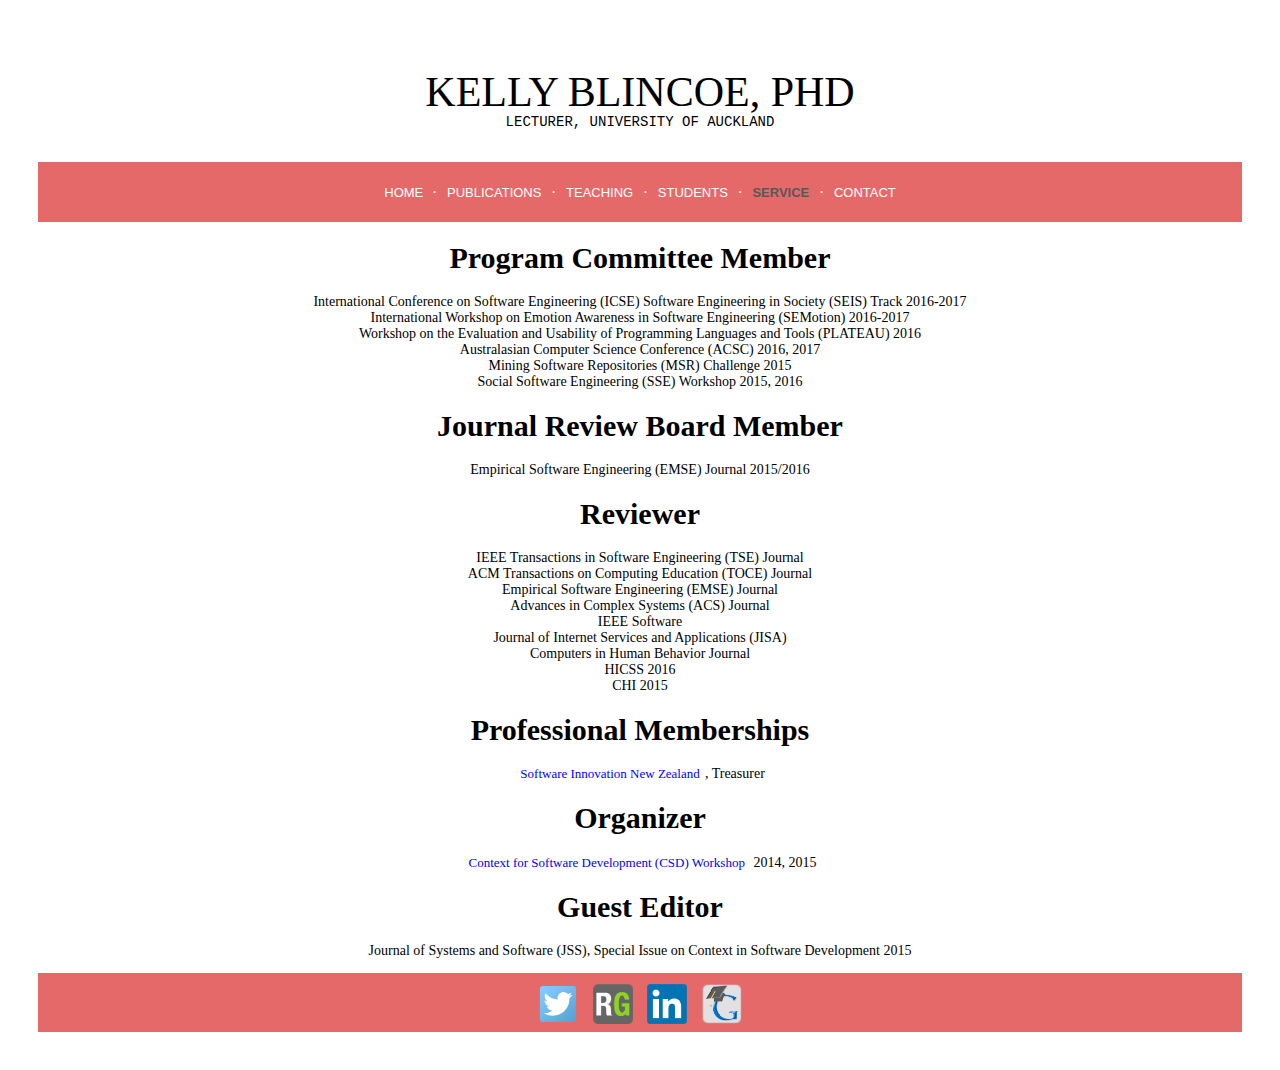
<file: service.html>
<!DOCTYPE html>
<html>

<head>
<link rel="stylesheet" type="text/css" href="mystyle.css">
</head>
<title>Service - Kelly Blincoe, PhD</title>

<body>

<div id="title">
<h1>KELLY BLINCOE, PHD</h1> 
<h2>LECTURER, UNIVERSITY OF AUCKLAND</h2>
</div>
<div id="hmenu"> 
<ul> 
  <li><a href="./index.html">HOME </a></li> &middot;
  <li><a href="./publications.html">PUBLICATIONS</a></li> &middot;
  <li><a href="./teaching.html">TEACHING</a></li> &middot;
  <li><a class="./students.html" href="./students.html">STUDENTS</a></li> &middot;
  <li><a class="current" href="./service.html">SERVICE</a></li> &middot;
  <li><a href="./contact.html">CONTACT</a></li>
</ul>   
</div> 

<div id="service">
<h1>Program Committee Member</h1>
<p>
International Conference on Software Engineering (ICSE) Software Engineering in Society (SEIS) Track 2016-2017<br>
International Workshop on Emotion Awareness in Software Engineering (SEMotion) 2016-2017<br>
Workshop on the Evaluation and Usability of Programming Languages
and Tools (PLATEAU) 2016 <br>
Australasian Computer Science Conference (ACSC) 2016, 2017<br>
Mining Software Repositories (MSR) Challenge 2015<br>
Social Software Engineering (SSE) Workshop 2015, 2016<br>
</p>
<h1>Journal Review Board Member</h1>

<p>
Empirical Software Engineering (EMSE) Journal 2015/2016<br>
</p>
<h1>Reviewer</h1>
<p>
IEEE Transactions in Software Engineering (TSE) Journal<br>
ACM Transactions on Computing Education (TOCE) Journal <br>
Empirical Software Engineering (EMSE) Journal<br>
Advances in Complex Systems (ACS) Journal<br>
IEEE Software<br>
Journal of Internet Services and Applications (JISA) <br>
Computers in Human Behavior Journal<br>
HICSS 2016<br>
CHI 2015<br>
</p>
<h1>Professional Memberships</h1>
<p>
<a href="http://softwareinnovation.nz">Software Innovation New Zealand</a>, Treasurer<br>
</p>
<h1>Organizer</h1>
<p>
<a href="http://csd-ws.github.io">Context for Software Development (CSD) Workshop</a> 2014, 2015<br>
</p>
<h1>Guest Editor</h1>
<p>
Journal of Systems and Software (JSS), Special Issue on Context in Software Development 2015<br>
</p>
</div>

<div id="hmenu">
<ul>
   <li><a href="https://twitter.com/kellyblincoe" target="_blank"><img src="./imgs/twitter.png" class="icons"/></a></li> 
   <li><a href="https://www.researchgate.net/profile/Kelly_Blincoe" target="_blank"><img src="./imgs/researchgate.png" class="icons" /></a></li>
   <li><a href="https://nz.linkedin.com/pub/kelly-blincoe/55/8a4/8b0" target="_blank"><img src="./imgs/linkedin.png" class="icons" /></a></li>
   <li><a href="https://scholar.google.com/citations?user=lqL9DsoAAAAJ&hl=en&oi=ao" target="_blank"><img src="./imgs/googlescholar.png" class="icons" /></a></li>
</ul>
</div>

</body>
</html>
</file>
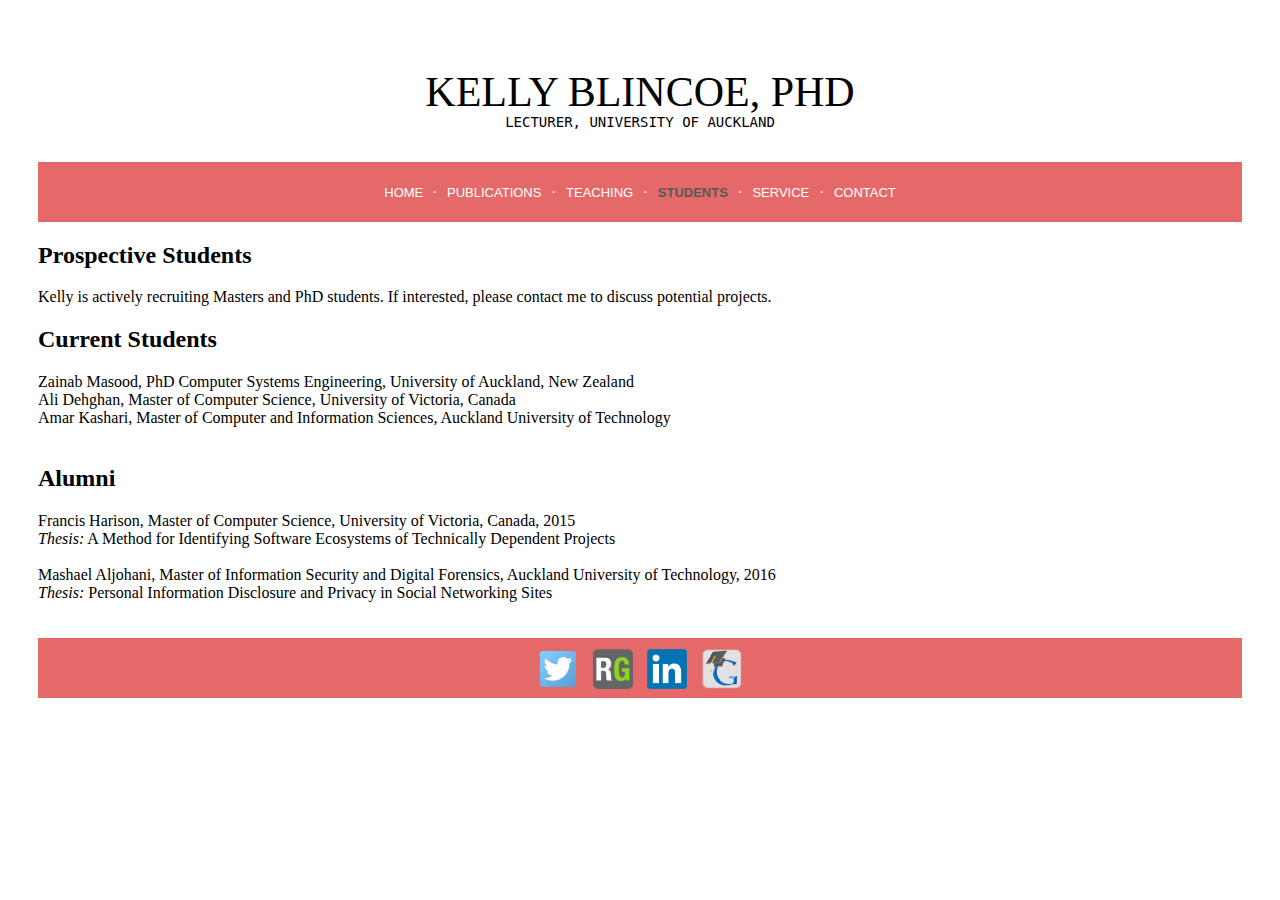
<file: students.html>
<!DOCTYPE html>
<html>

<head>
<link rel="stylesheet" type="text/css" href="mystyle.css">
</head>
<title>Students - Kelly Blincoe, PhD</title>

<body>

<div id="title">
<h1>KELLY BLINCOE, PHD</h1> 
<h2>LECTURER, UNIVERSITY OF AUCKLAND</h2>
</div>
<div id="hmenu"> 
<ul> 
  <li><a href="./index.html">HOME </a></li> &middot;
  <li><a href="./publications.html">PUBLICATIONS</a></li> &middot;
  <li><a class="./teaching.html" href="./teaching.html">TEACHING</a></li> &middot;
  <li><a class="current" href="./students.html">STUDENTS</a></li> &middot;
  <li><a href="./service.html">SERVICE</a></li> &middot;
  <li><a href="./contact.html">CONTACT</a></li>
</ul>   
</div> 

<div id="students">
<h2>Prospective Students</h2>
Kelly is actively recruiting Masters and PhD students. If interested, please contact me to discuss potential projects. <br>

<h2>Current Students</h2>

Zainab Masood, PhD Computer Systems Engineering, University of Auckland, New Zealand<br>
Ali Dehghan, Master of Computer Science, University of Victoria, Canada <br>
Amar Kashari, Master of Computer and Information Sciences, Auckland University of Technology<br>
<br>

<h2>Alumni</h2>
Francis Harison, Master of Computer Science, University of Victoria, Canada, 2015<br>
<i>Thesis:</i> A Method for Identifying Software Ecosystems of Technically Dependent Projects <br><br>

Mashael Aljohani, Master of Information Security and Digital Forensics, Auckland University of Technology, 2016 <br>
<i>Thesis:</i> Personal Information Disclosure and Privacy in Social Networking Sites

<br><br><br>
</div>

<div id="hmenu">
<ul>
   <li><a href="https://twitter.com/kellyblincoe" target="_blank"><img src="./imgs/twitter.png" class="icons"/></a></li> 
   <li><a href="https://www.researchgate.net/profile/Kelly_Blincoe" target="_blank"><img src="./imgs/researchgate.png" class="icons" /></a></li>
   <li><a href="https://nz.linkedin.com/pub/kelly-blincoe/55/8a4/8b0" target="_blank"><img src="./imgs/linkedin.png" class="icons" /></a></li>
   <li><a href="https://scholar.google.com/citations?user=lqL9DsoAAAAJ&hl=en&oi=ao" target="_blank"><img src="./imgs/googlescholar.png" class="icons" /></a></li>
</ul>
</div>

</body>
</html>
</file>
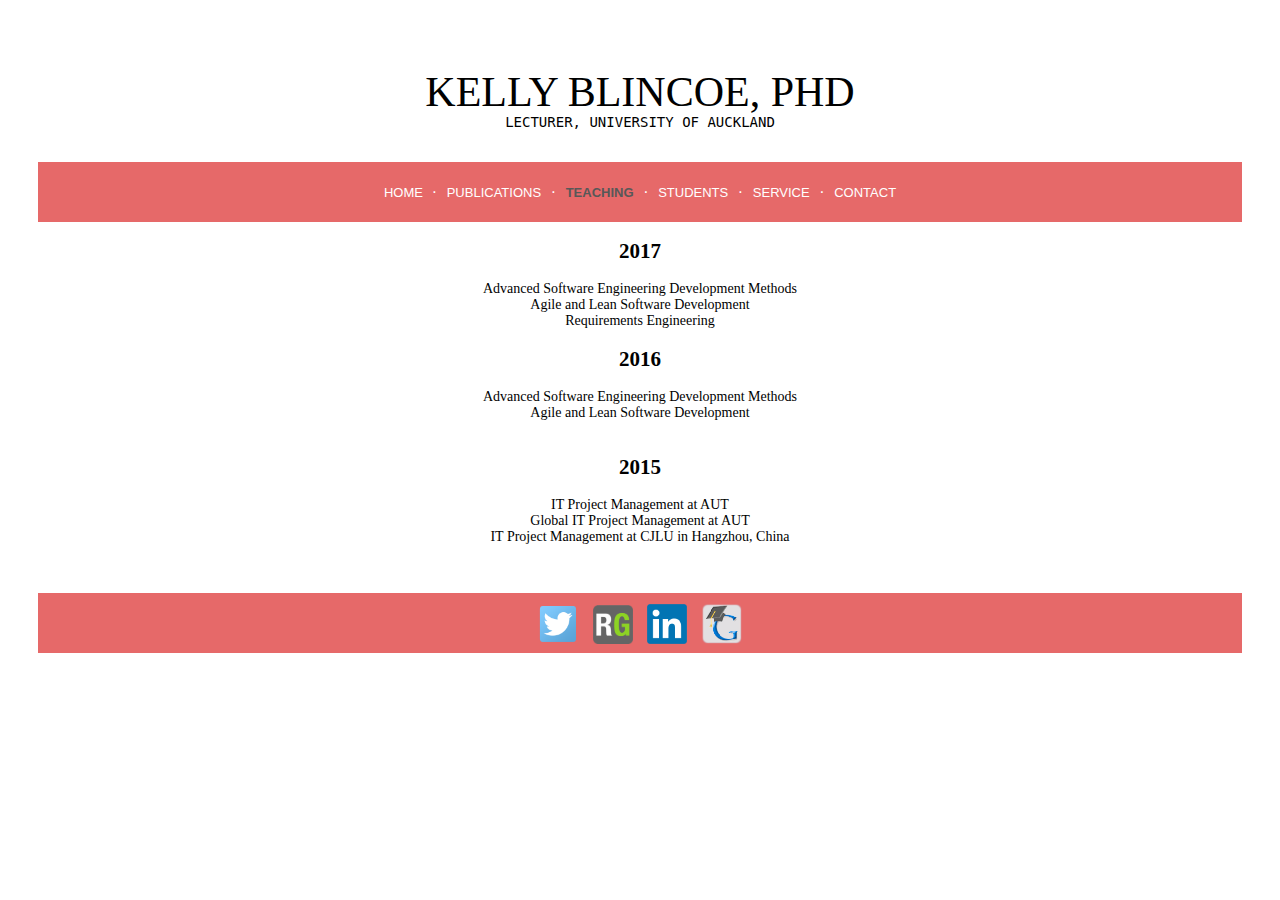
<file: teaching.html>
<!DOCTYPE html>
<html>

<head>
<link rel="stylesheet" type="text/css" href="mystyle.css">
</head>
<title>Teaching - Kelly Blincoe, PhD</title>

<body>

<div id="title">
<h1>KELLY BLINCOE, PHD</h1> 
<h2>LECTURER, UNIVERSITY OF AUCKLAND</h2>
</div>
<div id="hmenu"> 
<ul> 
  <li><a href="./index.html">HOME </a></li> &middot;
  <li><a href="./publications.html">PUBLICATIONS</a></li> &middot;
  <li><a class="current" href="./teaching.html">TEACHING</a></li> &middot;
  <li><a class="./students.html" href="./students.html">STUDENTS</a></li> &middot;
  <li><a href="./service.html">SERVICE</a></li> &middot;
  <li><a href="./contact.html">CONTACT</a></li>
</ul>   
</div> 

<div id="service">
<h2>2017</h2>
Advanced Software Engineering Development Methods<br>
Agile and Lean Software Development<br>
Requirements Engineering<br>

<h2>2016</h2>
Advanced Software Engineering Development Methods<br>
Agile and Lean Software Development<br><br>

<h2>2015 </h2>
IT Project Management at AUT<br>
Global IT Project Management at AUT<br>
IT Project Management at CJLU in Hangzhou, China<br>

<br><br><br>
</div>

<div id="hmenu">
<ul>
   <li><a href="https://twitter.com/kellyblincoe" target="_blank"><img src="./imgs/twitter.png" class="icons"/></a></li> 
   <li><a href="https://www.researchgate.net/profile/Kelly_Blincoe" target="_blank"><img src="./imgs/researchgate.png" class="icons" /></a></li>
   <li><a href="https://nz.linkedin.com/pub/kelly-blincoe/55/8a4/8b0" target="_blank"><img src="./imgs/linkedin.png" class="icons" /></a></li>
   <li><a href="https://scholar.google.com/citations?user=lqL9DsoAAAAJ&hl=en&oi=ao" target="_blank"><img src="./imgs/googlescholar.png" class="icons" /></a></li>
</ul>
</div>

</body>
</html>
</file>
<file: mystyle.css>
body {padding:30px;}

#target {
  background:#9D0053;
  height:160px;
  padding:5px;
}

div#service{
   width: 85%;
   text-align: center;
   margin: 0 auto;
   font-family: 'Palatino Linotype';
   font-size: 14px;
}

div#service h1{
   font-family: 'PT Sans Narrow';
   font-size: 30px;
   font-style: normal;
   font-variant: normal;
   font-weight: bold;
   line-height: 32px;
}

div#service a{
   margin: 0;
   padding: .3em .4em .3em .4em;
   text-decoration: none;
   font-weight: normal;
   font-size: small;
   color: #0000FF;
}

div#publications{
   width: 85%;
   text-align: left;
   margin: 0 auto;
   font-family: 'Palatino Linotype';
   font-size: 14px;
}

div#publications h1{
   font-family: 'PT Sans Narrow';
   font-size: 30px;
   font-style: normal;
   font-variant: normal;
   font-weight: bold;
   line-height: 32px;
}

div#publications a{
   margin: 0;
   padding: .3em .4em .3em .4em;
   text-decoration: none;
   font-weight: normal;
   font-size: small;
   color: #0000FF;
}

div#publications bibs{
   display: none;
   font-family: 'Courier New', Courier, monospace;
}

div#about {
   width: 85%;
   text-align: left;
   margin: 0 auto;
   font-family: 'Palatino Linotype';
}

div#about a{
   color: #0000FF;
}

div#title {
   margin: 0;
   padding: 2em 0 2em 0;
   background: #FFFFFF;
   width: 100%;
   text-align: center;
}

div#title h1 {
   margin: 0;
   padding: 0;
   font-family: 'PT Sans Narrow';
   font-size: 42px;
   font-style: normal;
   font-variant: normal;
   font-weight: normal;
   line-height: 44px;
}

div#title h2 {
   margin: 0;
   padding: 0;
   font-family: 'Andale Mono', AndaleMono, monospace;
   font-size: 14px;
   font-style: normal;
   font-variant: normal;
   font-weight: normal;
   line-height: 16px;
}

div#hmenu { 
   font-family: 'Century Gothic', CenturyGothic, AppleGothic, sans-serif;
   margin: 0; 
   padding: .3em 0 .3em 0; 
   background: #E66969; 
   width: 100%; 
   height: 50px;
   line-height: 50px;
   text-align: center; 
   color: #FFFFFF;
} 

div#hmenu ul { 
   list-style: none; 
   margin: 0; 
   padding: 0; 
} 

div#hmenu ul li { 
   margin: 0; 
   padding: 0; 
   display: inline; 
} 

div#hmenu ul a:link, a:visited{ 
   margin: 0; 
   padding: .3em .4em .3em .4em; 
   text-decoration: none; 
   font-weight: normal; 
   font-size: small; 
   color: #FFFFFF; 
} 

div#hmenu ul a:hover, a.active{ 
   margin: 0; 
   padding: .3em .4em .3em .4em; 
   text-decoration: none; 
   font-weight: bold; 
   font-size: small; 
   color: #585858; 
}

div#hmenu ul a.current:link, a.current:visited{
   margin: 0;
   padding: .3em .4em .3em .4em;
   text-decoration: none;
   font-weight: bold;
   font-size: small;
   color: #585858;
}

div#hmenu ul img.icons{
   width: 40px;
   vertical-align: middle;
}
</file>
